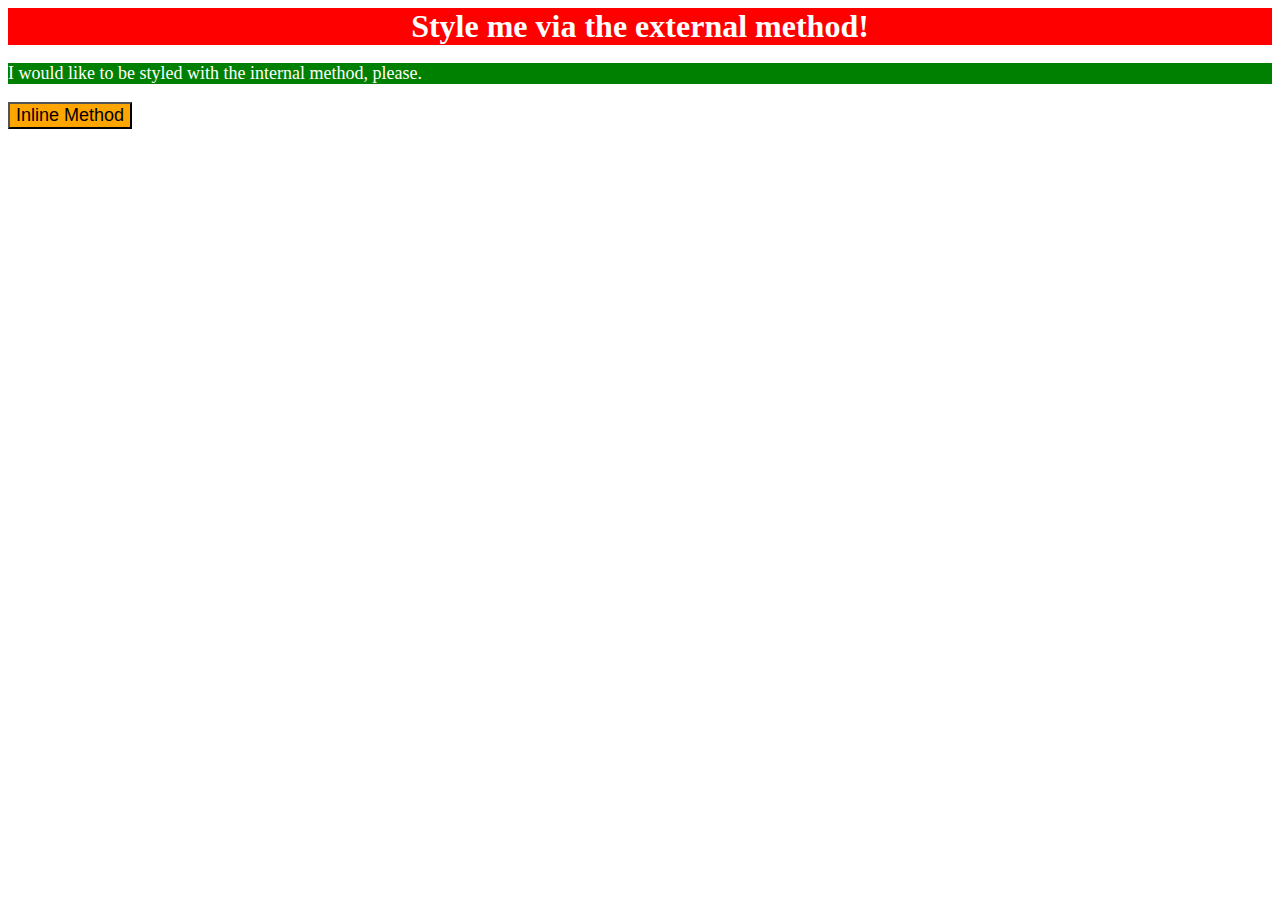
<file: foundations/01-css-methods/index.html>
<!DOCTYPE html>
<html lang="en">
  <head>
    <meta charset="UTF-8">
    <meta http-equiv="X-UA-Compatible" content="IE=edge">
    <meta name="viewport" content="width=device-width, initial-scale=1.0">
    <link rel="stylesheet" href="./style.css">
    <title>Methods for Adding CSS</title>
    <style>
      p {
        color: white;
        background-color: green;
        font-size: 18px;
      }
    </style>
  </head>
  <body>
    <div>Style me via the external method!</div>
    <p>I would like to be styled with the internal method, please.</p>
    <button style="background-color: orange; font-size: 18px;">Inline Method</button>
  </body>
</html>
</file>
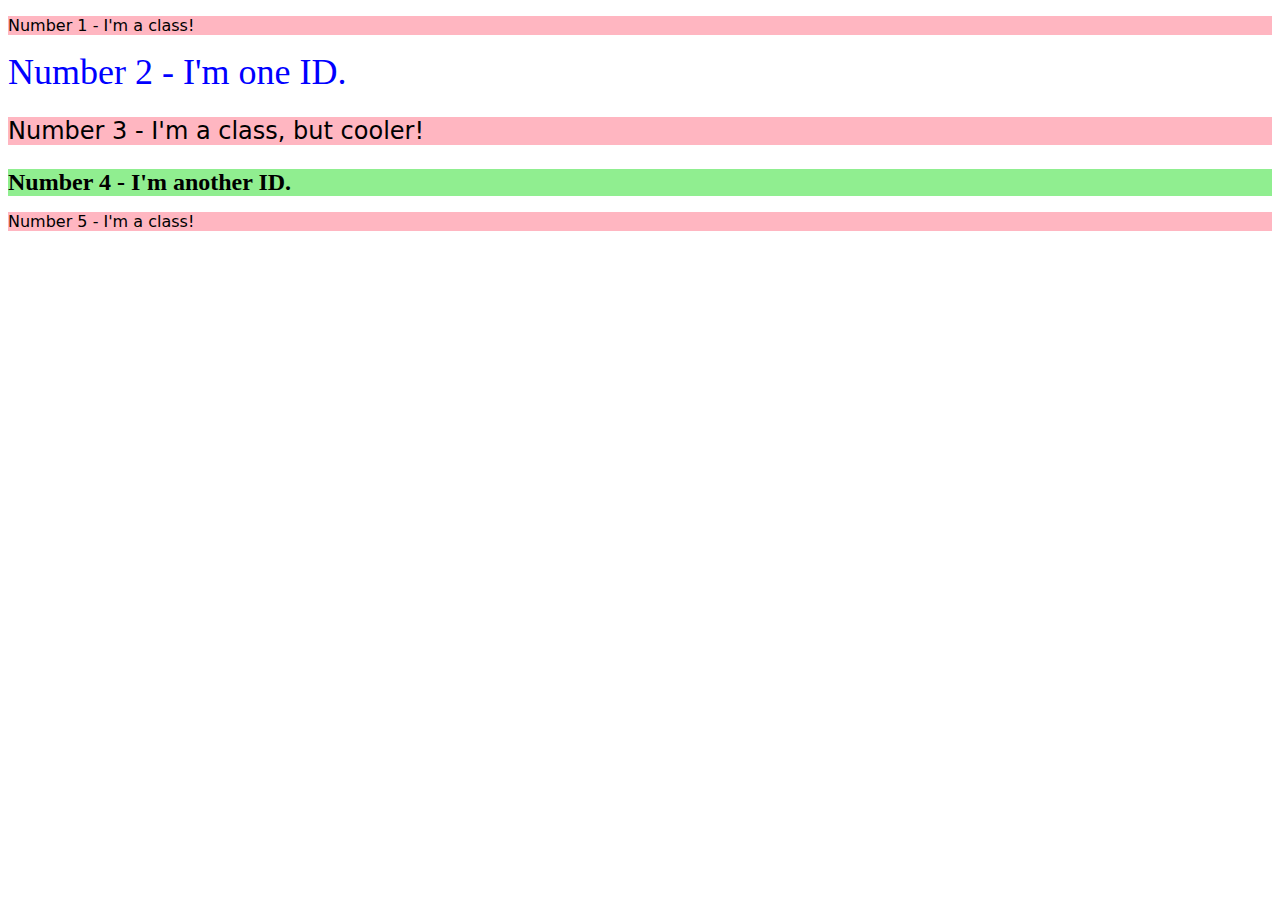
<file: foundations/02-class-id-selectors/index.html>
<!DOCTYPE html>
<html lang="en">
  <head>
    <meta charset="UTF-8">
    <meta http-equiv="X-UA-Compatible" content="IE=edge">
    <meta name="viewport" content="width=device-width, initial-scale=1.0">
    <title>Class and ID Selectors</title>
    <link rel="stylesheet" href="style.css">
  </head>
  <body>
    <p class="odd-elements">Number 1 - I'm a class!</p>
    <div id="element-2">Number 2 - I'm one ID.</div>
    <p class="odd-elements big-elements">Number 3 - I'm a class, but cooler!</p>
    <div id="element-4">Number 4 - I'm another ID.</div>
    <p class="odd-elements">Number 5 - I'm a class!</p>
  </body>
</html>
</file>
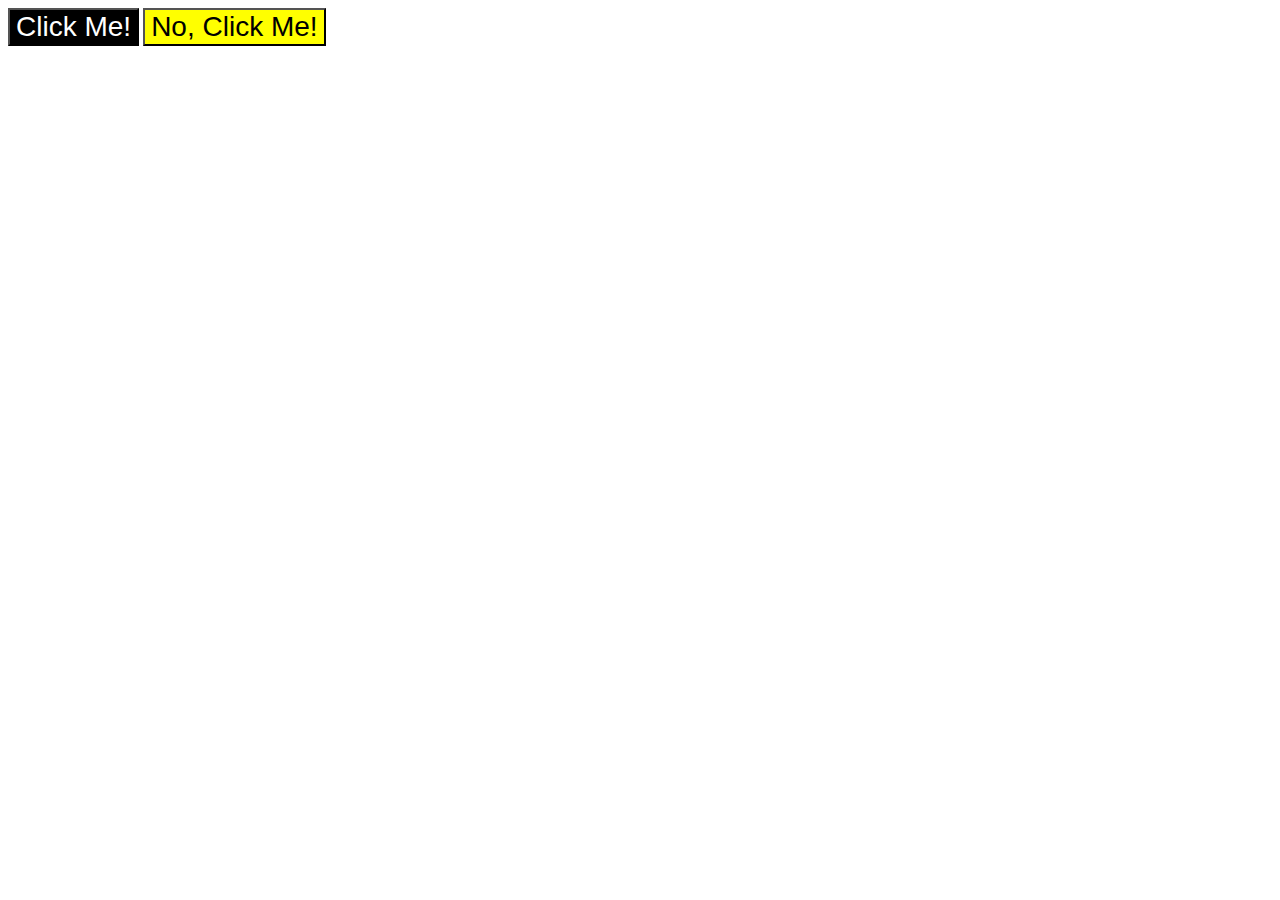
<file: foundations/03-grouping-selectors/index.html>
<!DOCTYPE html>
<html lang="en">
  <head>
    <meta charset="UTF-8">
    <meta http-equiv="X-UA-Compatible" content="IE=edge">
    <meta name="viewport" content="width=device-width, initial-scale=1.0">
    <title>Grouping Selectors</title>
    <link rel="stylesheet" href="style.css">
  </head>
  <body>
    <button class="button-type-1">Click Me!</button>
    <button class="button-type-2">No, Click Me!</button>
  </body>
</html>
</file>
<file: foundations/01-css-methods/style.css>
div {
    color: white;
    background-color: red;
    font-size: 32px;
    font-weight: bold;
    text-align: center;
}
</file>
<file: foundations/02-class-id-selectors/style.css>
.odd-elements {
    background-color: lightpink;
    font-family: Verdana, "DejaVu Sans", sans-serif;
}

#element-2 {
    color: blue;
    font-size: 36px;
}

.big-elements {
    font-size: 24px;
}

#element-4 {
    background-color: lightgreen;
    font-size: 24px;
    font-weight: bold;
}
</file>
<file: foundations/03-grouping-selectors/style.css>
.button-type-1,
.button-type-2 {
    font-size: 28px;
    font-family: Helvetica, "Times New Roman", sans-serif;
}

.button-type-1{
    color: white;
    background-color: black;
}

.button-type-2{
    color: black;
    background-color: yellow;
}
</file>
